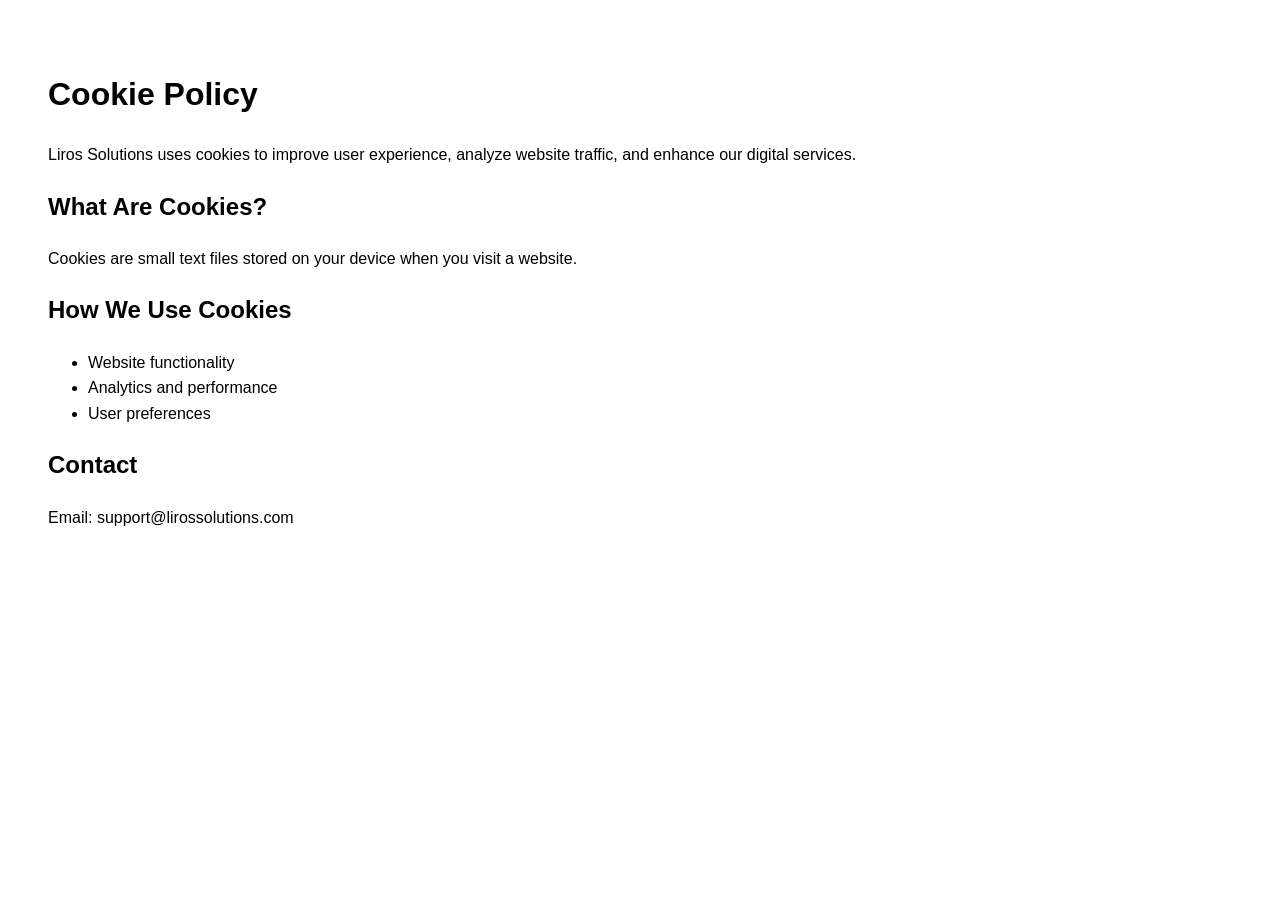
<file: cookie-policy.html>
<!DOCTYPE html>
<html>
<head>
  <title>Cookie Policy - Liros Solutions</title>
</head>

<body style="font-family: Arial; padding: 40px; line-height: 1.6;">
  
  <h1>Cookie Policy</h1>

  <p>
    Liros Solutions uses cookies to improve user experience,
    analyze website traffic, and enhance our digital services.
  </p>

  <h2>What Are Cookies?</h2>

  <p>
    Cookies are small text files stored on your device when you visit a website.
  </p>

  <h2>How We Use Cookies</h2>

  <ul>
    <li>Website functionality</li>
    <li>Analytics and performance</li>
    <li>User preferences</li>
  </ul>

  <h2>Contact</h2>

  <p>
    Email: support@lirossolutions.com
  </p>

</body>
</html>
</file>
